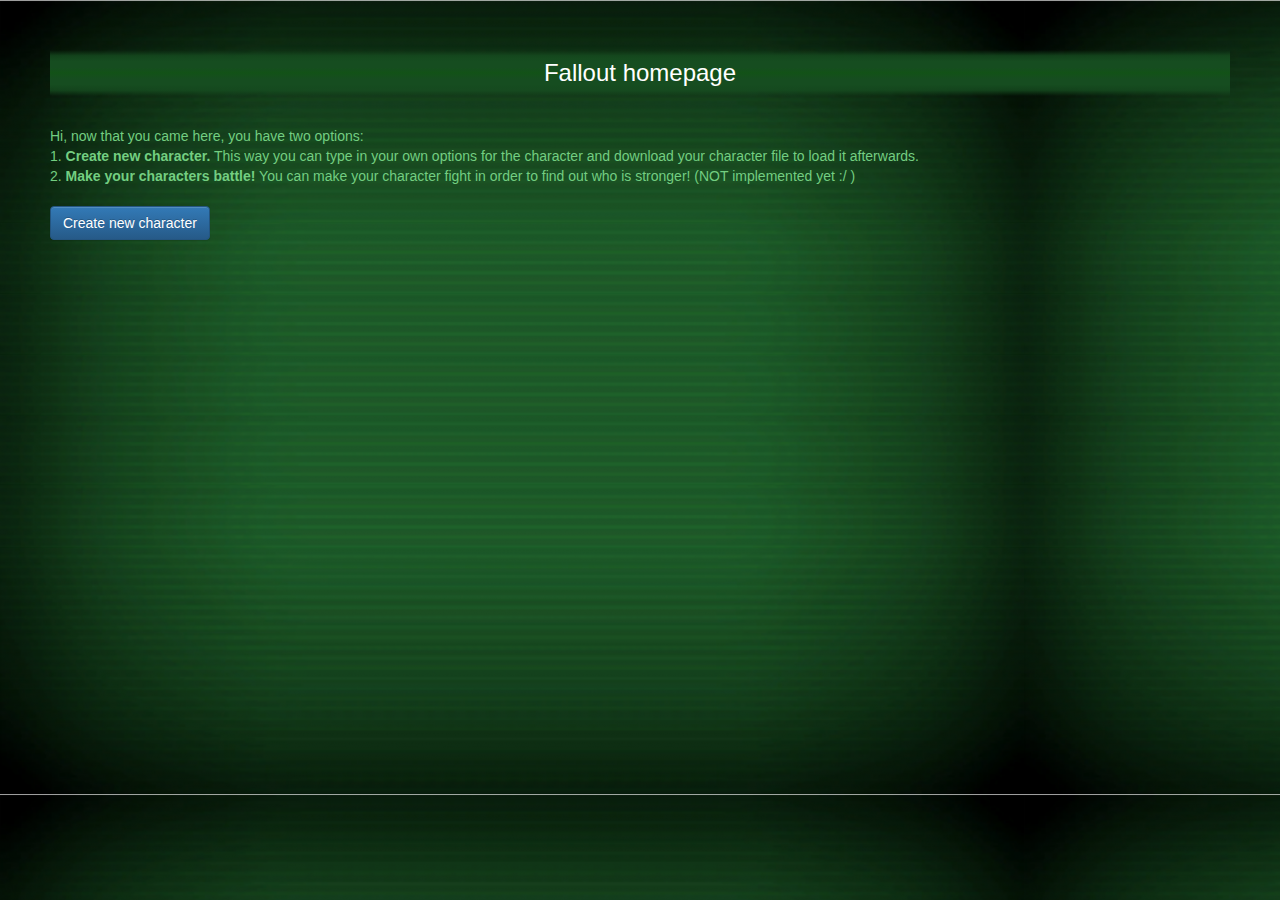
<file: index.html>
<html>
	<head>
		<title>Fallout option choose</title>
		
		<meta charset="utf-8" name="viewport" content="width=device-width, initial-scale=1">
		<link href="css/bootstrap.css" rel="stylesheet">
		<link rel="stylesheet" href="css/bootstrap-theme.min.css" integrity="sha384-rHyoN1iRsVXV4nD0JutlnGaslCJuC7uwjduW9SVrLvRYooPp2bWYgmgJQIXwl/Sp" crossorigin="anonymous">
		<link rel="shortcut icon" href="favicon.png"/>
		<style>
			body {margin:50px; color: #73ce81;}
			h3{
					background-image: linear-gradient(to top, rgba(22,77,32,0), rgba(22,77,32,0.8), rgba(22,77,32,1),
                    rgba(22,77,32,1), rgba(18,82,23,1), rgba(22,77,32,1), rgba(22,77,32,1),
                    rgba(22,77,32,0.8),rgba(22,77,32,0));
					color: #fff; padding: 10px;
			}
		</style>
	</head>
	
	<body style="background-image:url(vaultboy.png)">
		<h3 class="text-center" >Fallout homepage</h3>
		<br>
		Hi, now that you came here, you have two options:<br>
		1. <b>Create new character.</b> This way you can type in your own options for the character and download your character file to load it afterwards.<br>
		2. <b>Make your characters battle!</b> You can make your character fight in order to find out who is stronger! (NOT implemented yet :/ )
		<br>
		<br>
		<a href="index.php" class="btn btn-primary">Create new character</a>
	</body>
</html>
</file>
